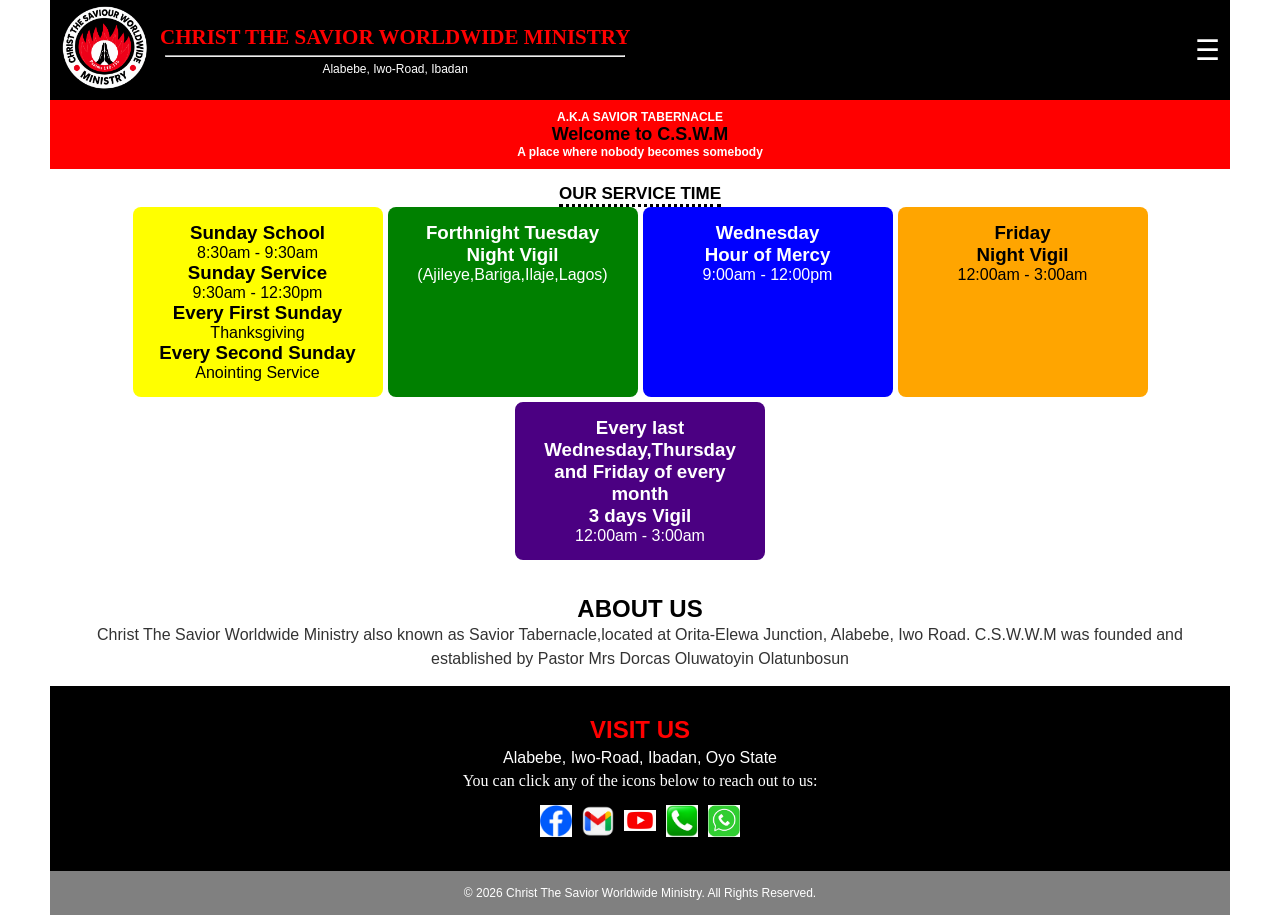
<file: index.html>
<!DOCTYPE html>
<html>
<head>
  <meta charset="UTF-8"><meta name="viewport" content="width=device-width, initial-scale=1.0">  
  <title>Christ The Savior Worldwide Ministry</title>
  <link rel="stylesheet" href="https://cdnjs.cloudflare.com/ajax/libs/font-awesome/6.5.0/css/all.min.css">
  <link rel="stylesheet" href="stylex.css">
</head>
<body><header>
  <div class="logo">
    <img src="images/CSWM.png">
    <div class="logo-text">
      <h1>CHRIST THE SAVIOR WORLDWIDE MINISTRY</h1><hr>
      <p>Alabebe, Iwo-Road, Ibadan</p> 
    </div></div> 
  
  <div class="menu" onclick="toggleMenu()">&#9776;</div></header>
  <nav id="navMenu"><div class="menuItem">
    <a href="Visitors.html">✦Visitors Card</a>
    <a href="Prayer Request.html">✦Prayer Request</a>
    <a href="Testimony.html">✦Testimony</a>
    <a href="Volunteer Form.html">✦Volunteer Form</a>
    <a href="Photos.html">✦Images</a>
    <a href="Videos.html">✦Videos</a>
    <a href="Membership.html">✦Membership</a>
    
   </div></nav>
  <section class="subhead">A.K.A SAVIOR TABERNACLE <h2 style="color:black;">Welcome to C.S.W.M</h2><p>A place where nobody becomes somebody</p>
  </section>
  <section class="service" style="text-align:center; position:relative; bottom:-10px;">
    <h2 style="margin-top:5px;color:black;display: inline-block;border-bottom:3px dotted black; font-size:17px;">OUR SERVICE TIME</h2>
    <div style="display:flex; flex-wrap:wrap;justify-content:center;gap:5px;">
    <div style="background:yellow; color: black; padding:15px;width:250px;"><h3>Sunday School</h3><p>8:30am - 9:30am</p><p><h3>Sunday Service</h3>9:30am - 12:30pm</p><p><h3>Every First Sunday</h3>Thanksgiving</p><p><h3>Every Second Sunday</h3>Anointing Service</p></div>
    <div style="background:green; color: white; padding:15px;width:250px;"><h3>Forthnight Tuesday </h3><h3>Night Vigil</h3><p>(Ajileye,Bariga,Ilaje,Lagos)</p></div>
    <div style="background:blue; color: white; padding:15px;width:250px;"><h3>Wednesday <br>Hour of Mercy </h3><p>9:00am - 12:00pm </p></div>
    <div style="background:orange; color: black; padding:15px;width:250px;"><h3>Friday<br>Night Vigil</h3><p>12:00am - 3:00am</p></div>
    <div style="background:indigo; color:white; padding:15px;width:250px;"><h3>Every last Wednesday,Thursday and Friday of every month<br>3 days Vigil</h3><p>12:00am - 3:00am</p></div>
    </div> </section>
  <section id="about" style="padding:30px 20px; text-align:center;position:relative; bottom:-15px;">
    <h2 style="color:red margin-bottom:15px;">ABOUT US</h2>
    <p style="max width:750px; margin:auto; line-height:1.5; color:#333;">Christ The Savior Worldwide Ministry also known as Savior Tabernacle,located at Orita-Elewa Junction, Alabebe, Iwo Road. 
      C.S.W.W.M was founded and established by Pastor Mrs Dorcas Oluwatoyin Olatunbosun</p>
  </section>
  <section id="contact" style="padding:30px 20px; background:black; color:white; text-align:center;">
  <h2 style="color:red; margin-bottom:5px;">VISIT US</h2>
  <p>Alabebe, Iwo-Road, Ibadan, Oyo State</p>
    <p style="font-family:cursive;margin-bottom:15px;margin-top:5px;">You can click any of the icons below to reach out to us:</p>
  <p> <div style="display:flex; gap:10px;justify-content:center;"><a href="https://facebook.com/CSWWMChurch" target="_blank"><img src="images/facebook.png" style="width:32px; height;32px;"></a>
  <a href="mailto:cswmchurch26@gmail.com"><img src="images/gmail.png" style="width:32px; height;32px;"></a><a href="#" target="_blank"><img src="images/youtube.png" style="width:32px; height;32px;margin-top:5px;"></a>
  <a href="tel:+2349025353747"><img src="images/phone.png" style="width:32px; height:32px;"></a><a href="https://wa.me/2349025353747"><img src="images/wp1 (1).jpg" style="width:32px; height:32px;"></a>
  </div></p></section>
   <footer style="padding:15px; background:grey; color:white; text-align:center; font-size:12px;">
  <p>&copy; 2026 Christ The Savior Worldwide Ministry. All Rights Reserved.</p></footer>
  </body>
<script>
function toggleMenu() {
    const menu = document.getElementById("navMenu");
    if (menu.style.display === "block") {
        menu.style.display = "none";
    } else {
        menu.style.display = "block"
    }
}
</script>
</html>
</file>
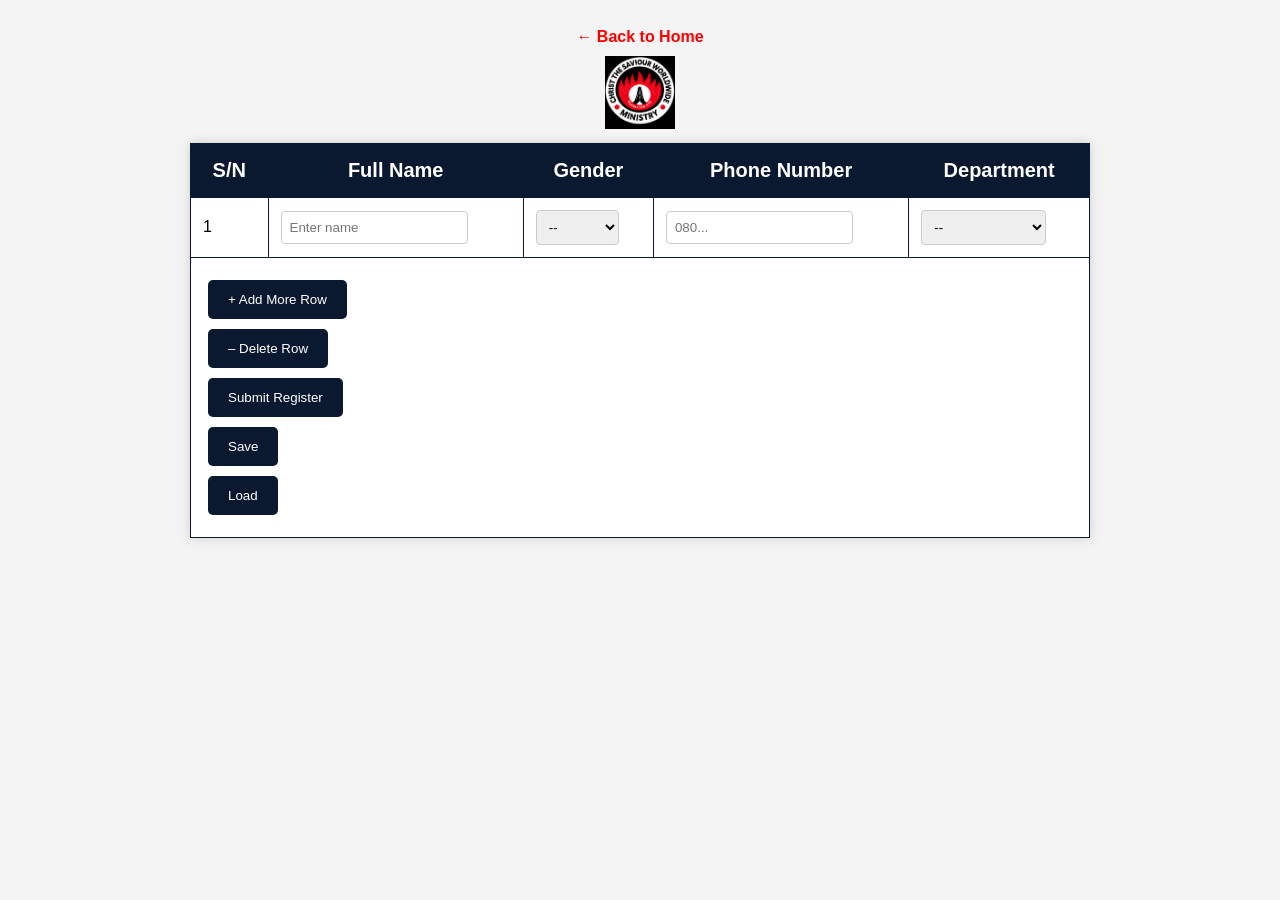
<file: Membership.html>
<!DOCTYPE html>

<html lang="en">
<head>
  <meta charset="UTF-8">
  <title>Church Membership Form</title>
  <style>
    body{ font-family: Arial; background:#f4f4f4; padding: 20px; }
    table { width: 100%; max-width: 900px; margin: auto; background: white; border-collapse: collapse; box-shadow: 0 0 10px #ccc;border: 1px solid #0a192f;}
    th { background: #0a192f; color: white; padding: 15px; text-align: center; font-size: 20px; border: 1px solid #0a192f;}
    td { padding: 12px; border: 1px solid #0a192f;}
    input, select { padding: 8px; border: 1px solid #ccc; border-radius: 4px; }
    .btn { background: #0a192f; color: white; padding: 12px 20px; border: none; border-radius: 5px; cursor: pointer; margin: 10px 5px;display:grid;}
  </style>
</head>
<body>
  <div style="text-align:center; margin-bottom:10px;">
    <a href="index.html" style="color:red; font-weight:bold; text-decoration:none;">← Back to Home</a>
  </div>
  <div style="text-align:center;"> <img src="images/CSWM.png" style="max-width:70px; height:auto; margin-bottom:10px;">
    </div>
  <form action="https://formsubmit.co/cswmchurch26@gmail.com" method="POST">
  <input type= "hidden" name = "_captcha" value= "false">
  <input type= "text" name = "_honey" style= "display:none">  
    <table id="memberTable">
  <tr>
    <th>S/N</th><th>Full Name</th><th>Gender</th><th>Phone Number</th><th>Department</th>
  </tr>
<!-- Row 1 -->
  <tr>
    <td>1</td>
    <td><input type="text" name="FullName1" placeholder="Enter name" required></td>
    <td><select name="Gender1"><option value="">--</option><option>Male</option><option>Female</option></select></td>
    <td><input type="tel" name="Phone1" placeholder="080..."></td>
    <td><select name="Dept1"><option value="">--</option><option>Ushering</option><option>Choir</option><option>Media</option><option>Drama</option><option>Prayer Warrior</option>
    <option>Sanitation</option></select></td>
  </tr>     
  <tr>
    <td colspan="5">
      <button type="button" class="btn" onclick="addRow()">+ Add More Row</button>
      <button type="button" class="btn" onclick="deleteRow()">– Delete Row</button>
      <button type="submit" class="btn">Submit Register</button>
      <button type="button" class="btn" onclick="saveDraft()">Save</button>
      <button type="button" class="btn" onclick="loadDraft()">Load</button> 
    </td>
  </tr>
    </table>
    </form>
  <!--JavaScript starts here-->
    <script>
    let row = 2;
    const table = document.getElementById("memberTable");
    function addRow() {
      let newRow = table.insertRow(table.rows.length - 1);
      newRow.innerHTML = `<td>${row}</td><td><input type="text" name="FullName" placeholder="Enter name"></td>
      <td><select name="Gender"><option value="">--</option><option>Male</option><option>Female</option></select></td>
      <td><input type="tel" name="Phone" placeholder="080..."></td>
      <td><select name="Dept"><option value="">--</option><option>Ushering</option><option>Choir</option><option>Media</option><option>Drama</option><option>Prayer Warrior</option><option>Sanitation</option></select></td>`;
      row++;
    }
    function deleteRow() {
      let x = table.rows.length;
      if(x > 3){
        table.deleteRow(x-2);
        row--;
      } else {
        alert("You must have at least one member");
      }
    }
    // ===== SIMPLE SAVE AND LOAD FOR MULTIPLE ROWS =====
    function saveDraft() {
      let allRows = []; // this will hold all members
      for(let i = 1; i < table.rows.length - 1; i++){
        let r = table.rows[i];
        let member = {
          name: r.cells[1].querySelector("input").value,
          gender: r.cells[2].querySelector("select").value,
          phone: r.cells[3].querySelector("input").value,
          dept: r.cells[4].querySelector("select").value
        };
        allRows.push(member); // add this person to the list
      }
      localStorage.setItem("churchDraft", JSON.stringify(allRows)); // save the list
      alert("Draft Saved! " + allRows.length + " members saved");
    }
    function loadDraft() {
      let saved = localStorage.getItem("churchDraft");
      if(!saved){ alert("No saved draft found"); return; }
      let allRows = JSON.parse(saved); // get the list back
      while(table.rows.length > 3) table.deleteRow(2);
      for(let i = 0; i < allRows.length; i++){
        if(i > 0) addRow(); // add new row for member 2, 3, 4...
        let r = table.rows[i+1]; // +1 because row 0 is header
        let member = allRows[i];
        r.cells[1].querySelector("input").value = member.name;
        r.cells[2].querySelector("select").value = member.gender;
        r.cells[3].querySelector("input").value = member.phone;
        r.cells[4].querySelector("select").value = member.dept;
      }
      row = allRows.length + 1; // update row counter
      alert("Draft Loaded! " + allRows.length + " members loaded");
    }
  </script>
</body>
</html>
</file>
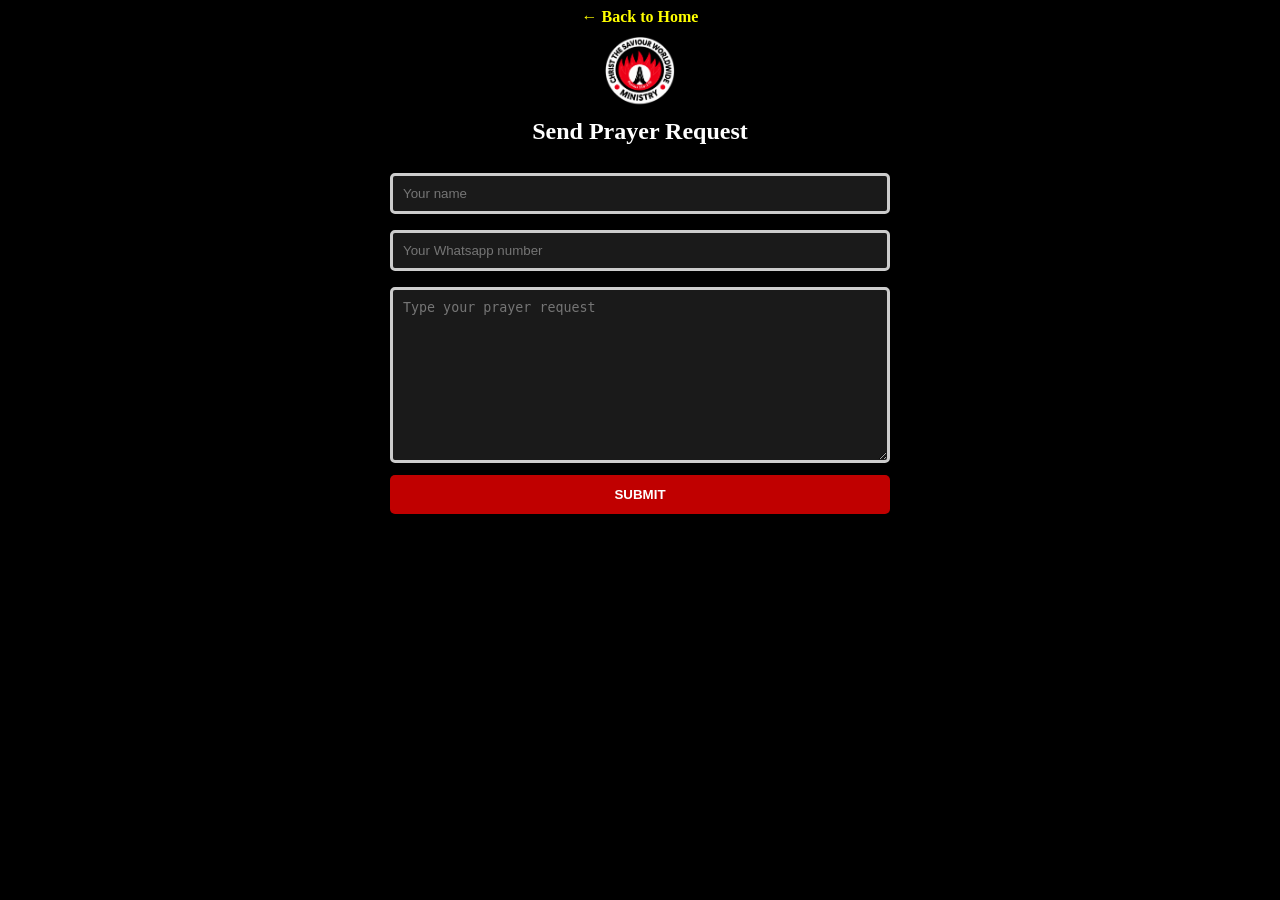
<file: Prayer Request.html>
<!DOCTYPE html>

<html>
<head>
  <meta charset="UTF-8">
  <meta name="viewport" content="width=device-width, initial-scale=1.0">  
  <title>Prayer Request</title>
</head>
<body style="background:black;">
  <div style="padding-bottom: 0px;">
  <div style="text-align:center; margin-bottom:10px;">
    <a href="index.html" style="color:yellow; font-weight:bold; text-decoration:none;">← Back to Home</a>
  </div>
  <div style="text-align:center;"> <img src="images/CSWM.png" style="max-width:70px; height:auto; margin-bottom:10px;">
   </div>
  <h2 style="color:white; text-align:center; margin-top:-5px;">Send Prayer Request</h2>
  <form action="https://formsubmit.co/cswmchurch26@gmail.com" method="POST" style="max-width:500px; margin:auto;">
  <input type= "hidden" name = "_captcha" value= "false">
  <input type= "text" name = "_honey" style= "display:none">
  <input type="text" name="name" placeholder="Your name" required style="width:100%; padding:10px;margin:8px 0; border:3px solid #ccc; background:#1a1a1a;color:white; box-sizing:border-box;  border-radius:5px;">
  <input type="tel" name="name" placeholder="Your Whatsapp number" required style="width:100%;padding:10px;margin:8px 0px; border:3px solid #ccc;background:#1a1a1a;color:white;box-sizing:border-box;  border-radius:5px;">
  <textarea name="message" placeholder="Type your prayer request" rows="10" required style="width:100%; padding:10px;margin:8px 0; border:3px solid #ccc;background:#1a1a1a;color:white;box-sizing:border-box;  border-radius:5px;"></textarea>
  <button type="submit" style="width:100%; background:#c00000; color:white; padding:12px; border:none; border-radius:5px; font-weight:bold;">SUBMIT</button></form>
  </div>
</body>
</html>
</file>
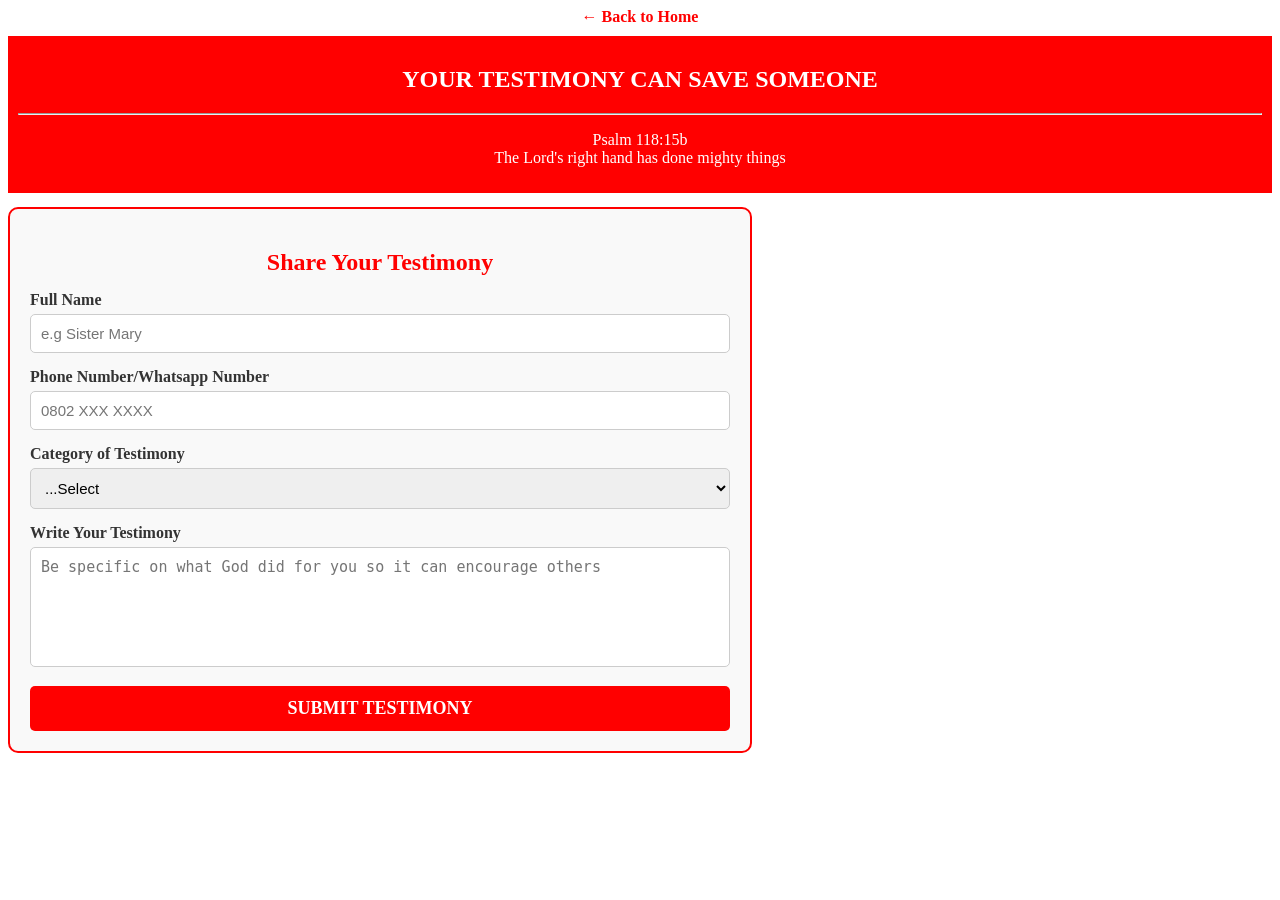
<file: Testimony.html>
<!DOCTYPE html>

<html>
<head><meta charset="UTF-8"><meta name="viewport" content="width=device-width,initial-scale=1.0">
<title>Share Your Testimony-C.S.W.M</title>
</head>
<style>
.form-container{max-width:700px; border:2px solid red; border-radius:10px;margin: 14px 0px;max-width:700px;background:#f9f9f9;padding:20px;}
.form-container h2{font-family: fantasy; text-align:center;color:red; margin-bottom:15px;}
.form-group{margin-bottom:15px;}
.form-group label{display:block;font-weight:bold;margin-bottom:5px;color:#333}
.form-group input,.form-group textarea,.form-group select{font-size:15px;
border-radius:5px;border:1px solid #ccc;padding:10px;width:100%;box-sizing:border-box;}
.form-group textarea {height:120px; resize:none;}
.btn-submit {width:100%; padding:12px; background:red; color:white; border:none; border-radius:5px;
font-size:18px; font-weight:bold; cursor:pointer; font-family:fantasy;}
.btn-submit:hover {background:darkred;}

</style>
<body>
  <div style="text-align:center; margin-bottom:10px;">
    <a href="index.html" style="color:red; font-weight:bold; text-decoration:none;">← Back to Home</a>
  </div>
  <div style="background:red; color:white; text-align:center; padding:10px;">
    <h2>YOUR TESTIMONY CAN SAVE SOMEONE</h2><hr>
    <p>Psalm 118:15b <br>The Lord's right hand has done mighty things</p>
  </div>
  <div class="form-container">
    <h2>Share Your Testimony</h2>
  <form id="testimonyForm" action="https://formsubmit.co/cswmchurch26@gmail.com" method="POST">
  <input type= "hidden" name = "_captcha" value= "false">
  <input type="hidden" name="_template" value="table"><input type="hidden" name="_subject" value="New Testimony from C.S.W.M Website">
  <input type= "text" name = "_honey" style= "display:none">
    <div class="form-group">
      <label>Full Name</label>
      <input type="text" id="Name" name="Full Name"required placeholder="e.g Sister Mary">
    </div>
    <div class="form-group">
      <label>Phone Number/Whatsapp Number</label>
      <input type="tel" id="Phone" name="Phone Number" placeholder="0802 XXX XXXX">
    </div>
    <div class="form-group">
      <label>Category of Testimony</label>
      <select id="category" name="Category" required>
        <option value="">...Select</option>
        <option>Healing & Health</option>
        <option>Job/Business Breakthrough</option>
        <option>Marriage & Family</option>
        <option>Financial Miracle</option>
        <option>Academic Success</option>
        <option>Protection</option>
        <option>Others</option>
      </select>
    </div>
    <div class="form-group">
      <label>Write Your Testimony</label>
      <textarea id="Testimony" name="Testimony" required placeholder="Be specific on what God did for you so it can encourage others"></textarea>
    </div>
  
    <button type="submit" class="btn-submit">SUBMIT TESTIMONY</button></form></div>
</body>
</html>
</file>
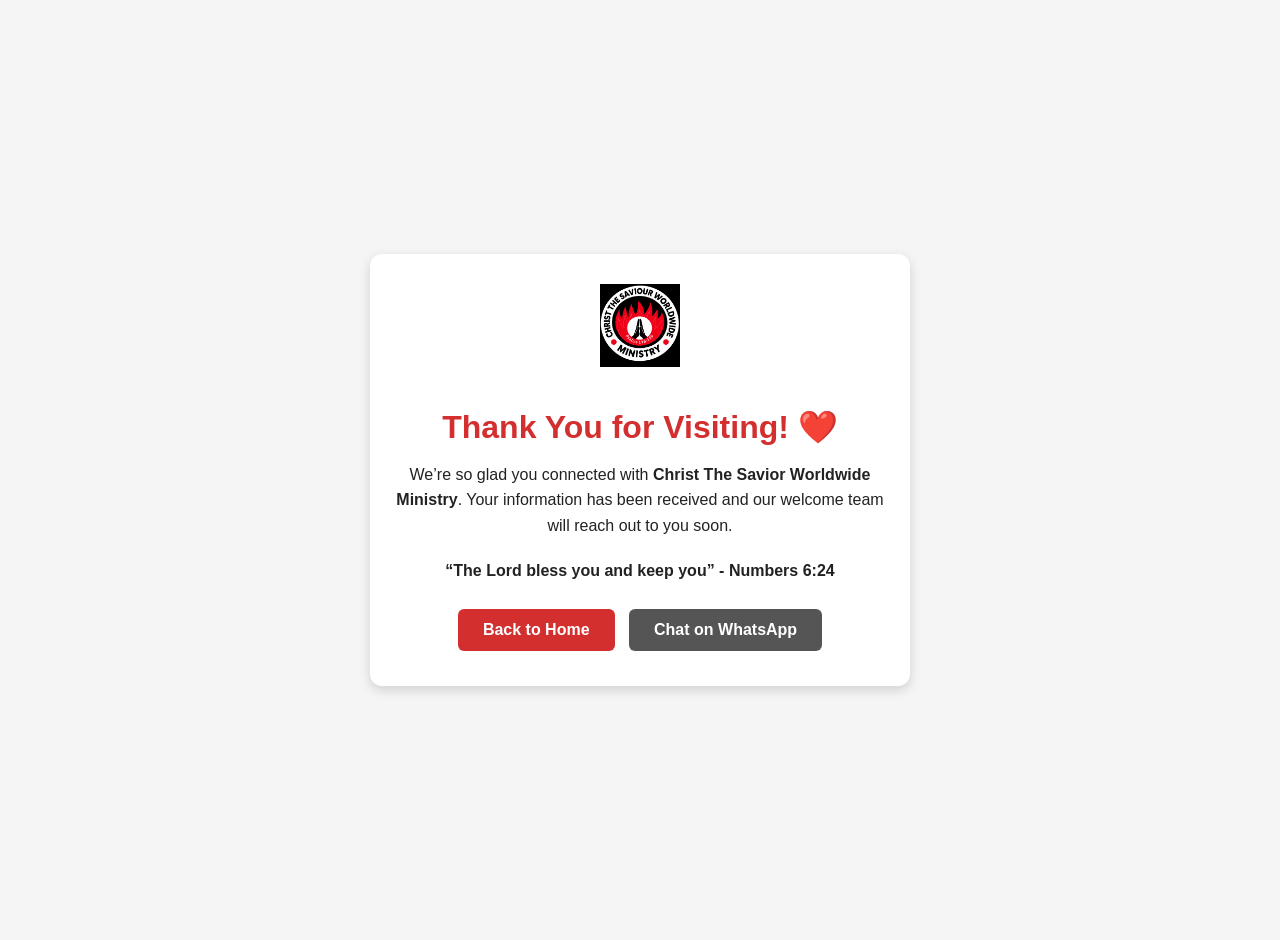
<file: thank-you.html>
<!DOCTYPE html>
<html lang="en">
<head>
  <meta charset="UTF-8">
  <meta name="viewport" content="width=device-width, initial-scale=1.0">  
  <title>Thank You - CSWM</title>
  <style>
    body{
      background: #f5f5f5;
      color: #222;
      font-family: Arial, sans-serif;
      display: flex;
      align-items:center;
      justify-content: center;
      min-height: 100vh;
      margin: 0;
      padding: 20px;
      text-align: center;
    }
    .card{background: white;max-width: 500px;padding: 30px 20px;border-radius: 12px;box-shadow: 0 4px 12px rgba(0,0,0,0.15);}
    .logo{max-width: 80px;height: auto;margin-bottom: 15px;}
    h1{color: #d32f2f;margin-bottom: 10px;}
    p{font-size: 16px;line-height: 1.6;margin-bottom: 20px;}
    .btn{
      display: inline-block;
      padding: 12px 25px;
      background: #d32f2f;
      color: white;
      text-decoration: none;
      font-weight: bold;
      border-radius: 6px;
      margin: 5px;
      transition: background 0.3s;
    }
    .btn:hover{
      background: #1976d2; /* blue on hover */
    }
    .btn-secondary{
      background: #555;
    }
    .btn-secondary:hover{
      background: #333;
    }
  </style>
</head>
<body>
  <div class="card">
    <img src="images/CSWM.png" alt="CSWM Logo" class="logo">
    
    <h1>Thank You for Visiting! ❤️</h1>
    
    <p>
      We’re so glad you connected with <strong>Christ The Savior Worldwide Ministry</strong>. 
      Your information has been received and our welcome team will reach out to you soon.
    </p>
    
    <p>
      <strong>“The Lord bless you and keep you” - Numbers 6:24</strong>
    </p>

    <a href="Church Website.html" class="btn">Back to Home</a>
    <a href="https://wa.me/2349025253747" class="btn btn-secondary" target="_blank">Chat on WhatsApp</a>
  </div>
</body>
</html>
</file>
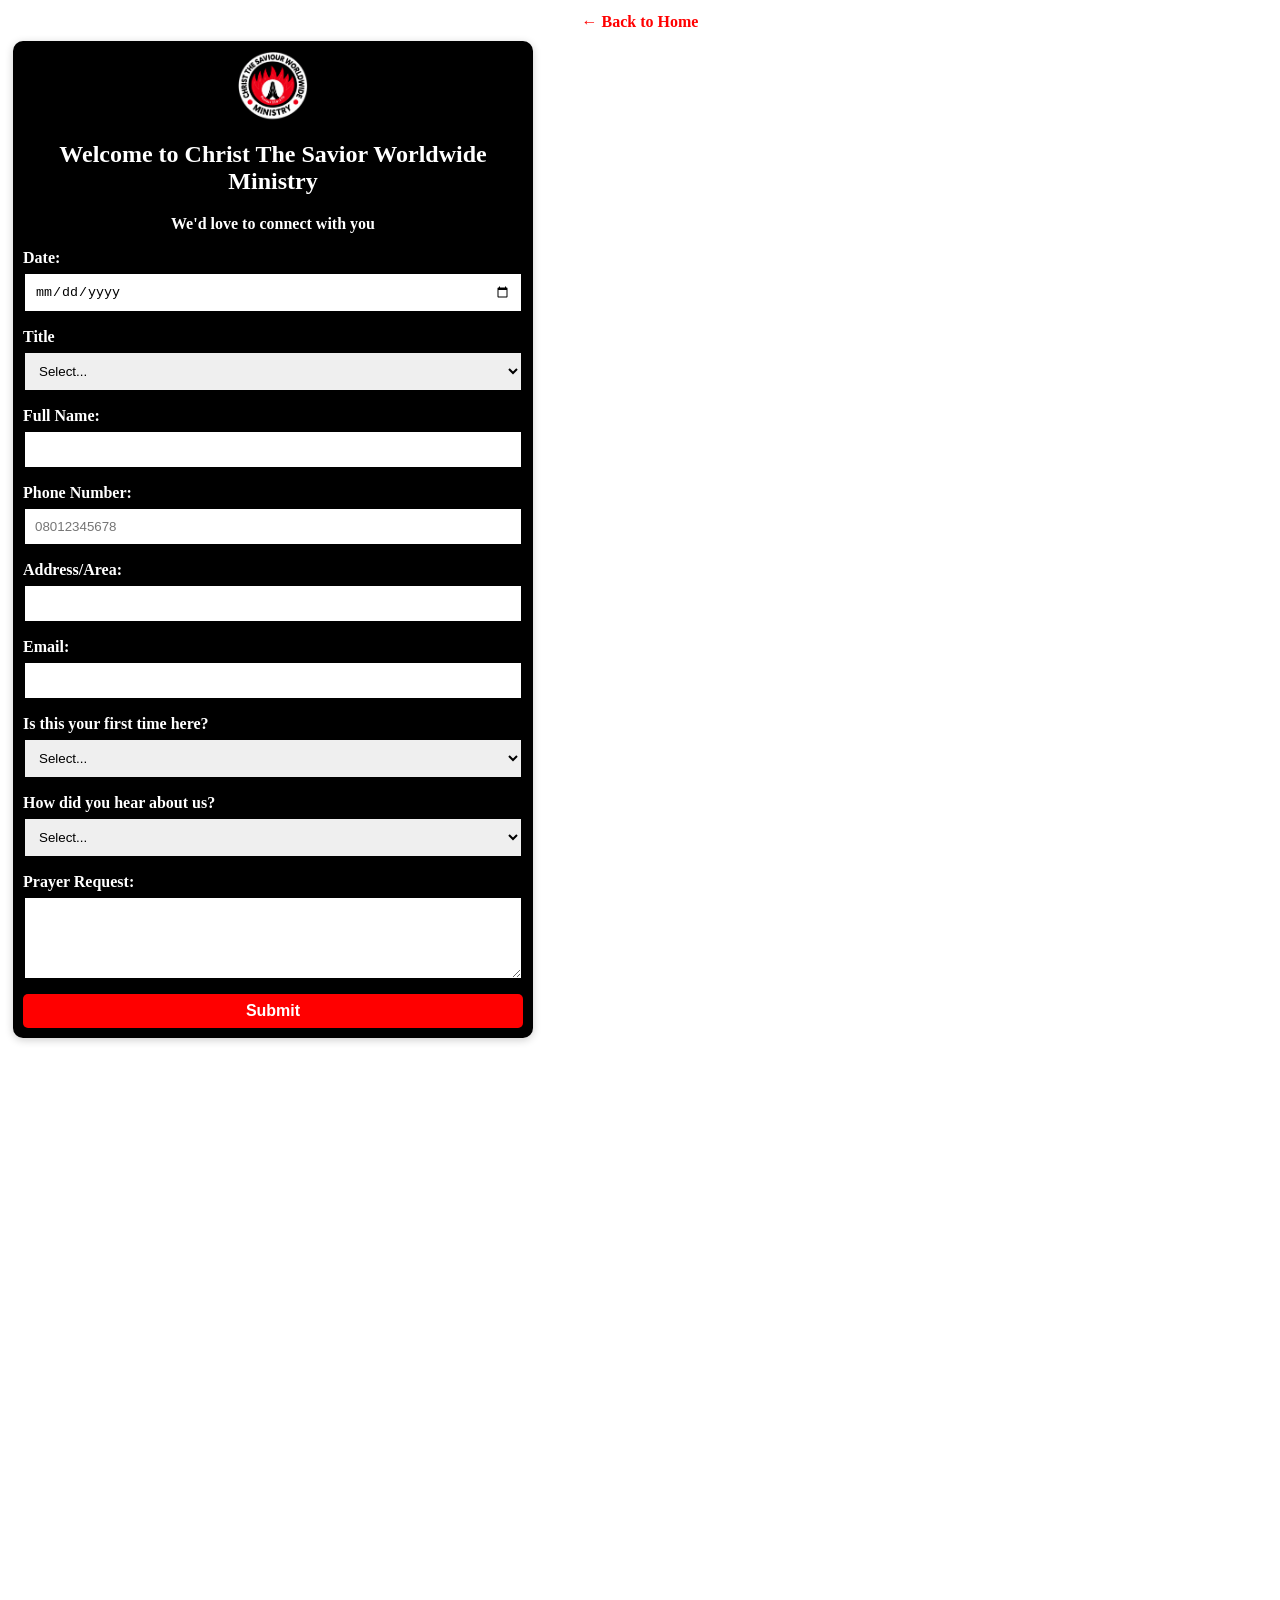
<file: Visitors.html>
<!DOCTYPE html>
<html lang="en">
<head>
  <meta charset="UTF-8">
  <meta name="viewport" content="width=device-width, initial-scale=1.0">  
  <title>Visitor's Card</title>
  <style>
  h2{
    text-align: center;
    margin-top: 3px;
  }
  label{
    display:block;
    margin-top:15px;
    font-weight: bold;
  }
  form{
    max-width:500px;
    background:black;
    padding:10px; 
    border-radius:10px; 
    box-shadow:0 2px 8px rgba(0,0,0,0.2);
  }
  body{
    padding:5px;
    min-height:190vh;
    background:white;
    color:white;
      }
  input,select,textarea{
    padding:10px;
    margin-top:5px;
    width:100%;
    border:2px solid black;
    box-sizing: border-box;
  }
  button{
    width:100%;
    margin-top:10px;
    padding:8px;
    background:red;
    font-size: 16px;
    color:white;
    font-weight:bold;
    border-radius: 5px;
    border:none;
    cursor:pointer;
  }
  button:hover{
   background:blue; 
  }
  
  </style>
</head>
<body>
  <div style="text-align:center; margin-bottom:10px;">
    <a href="index.html" style="color:red; font-weight:bold; text-decoration:none;">← Back to Home</a>
  </div>
  <form action="https://formsubmit.co/cswmchurch26@gmail.com" method="POST">
  <input type= "hidden" name = "_captcha" value= "false">
  <input type= "text" name = "_honey" style= "display:none">
  <input type= "hidden" name = "_name" value="https://yourwebsite.com/thank-you.html">
   
    <div style="text-align:center;"> <img src="images/CSWM.png" style="max-width:70px; height:auto; margin-bottom:10px;">
    </div>
    <h2>Welcome to Christ The Savior Worldwide Ministry</h2>
    <p style= "text-align:center; font-weight: bold;">We'd love to connect with you</p>
    <label for ="Date">Date:</label>
    <input type= "date" id="Date" name="Date" required>
    <label for="Title">Title</label>
    <select name= "Title" id="Title" required>
      <option value="">Select...</option>
      <option value="Mr">Mr.</option>
      <option value="Mrs">Mrs.</option>
      <option value="Ms">Ms.</option>
      <option value="Bro">Bro.</option>
      <option value="Sis">Sis.</option>
    </select>
    <label for ="Name">Full Name:</label>
    <input type= "text" id="Name" name="Name" required>
    <label for= "Number">Phone Number:</label>
    <input type= "tel" id="Number" name="Number" placeholder="08012345678">
    <label for= "Address">Address/Area:</label>
    <input type= "text" id="Address" name="Address">
    <label for= "Email">Email:</label>
    <input type= "email" id="Email" name="Email" required>
    <label for="First-Timer">Is this your first time here?</label>
    <select name= "First-Timer" id="First-Timer" required>
      <option value="">Select...</option>
      <option value="Yes">Yes</option>
      <option value="No">No</option>
    </select>
    <label for="Enquiry">How did you hear about us?</label>
    <select name= "Enquiry" id="Enquiry" required>
      <option value="">Select...</option>
      <option value="Friend">Friend/Family</option>
      <option value="Google">Google</option>
      <option value="Social Media">Social Media</option>
      <option value="Walked Past">Walked Past</option>
      <option value="Other">Other</option>
    </select>
    <label for= "Prayer-Request">Prayer Request:</label>
    <textarea name= "Prayer-Request" id="Prayer-Request" rows="4"></textarea>
    <br>
    <button type= "submit">Submit</button> 
  </form>
</body>
</html>
</file>
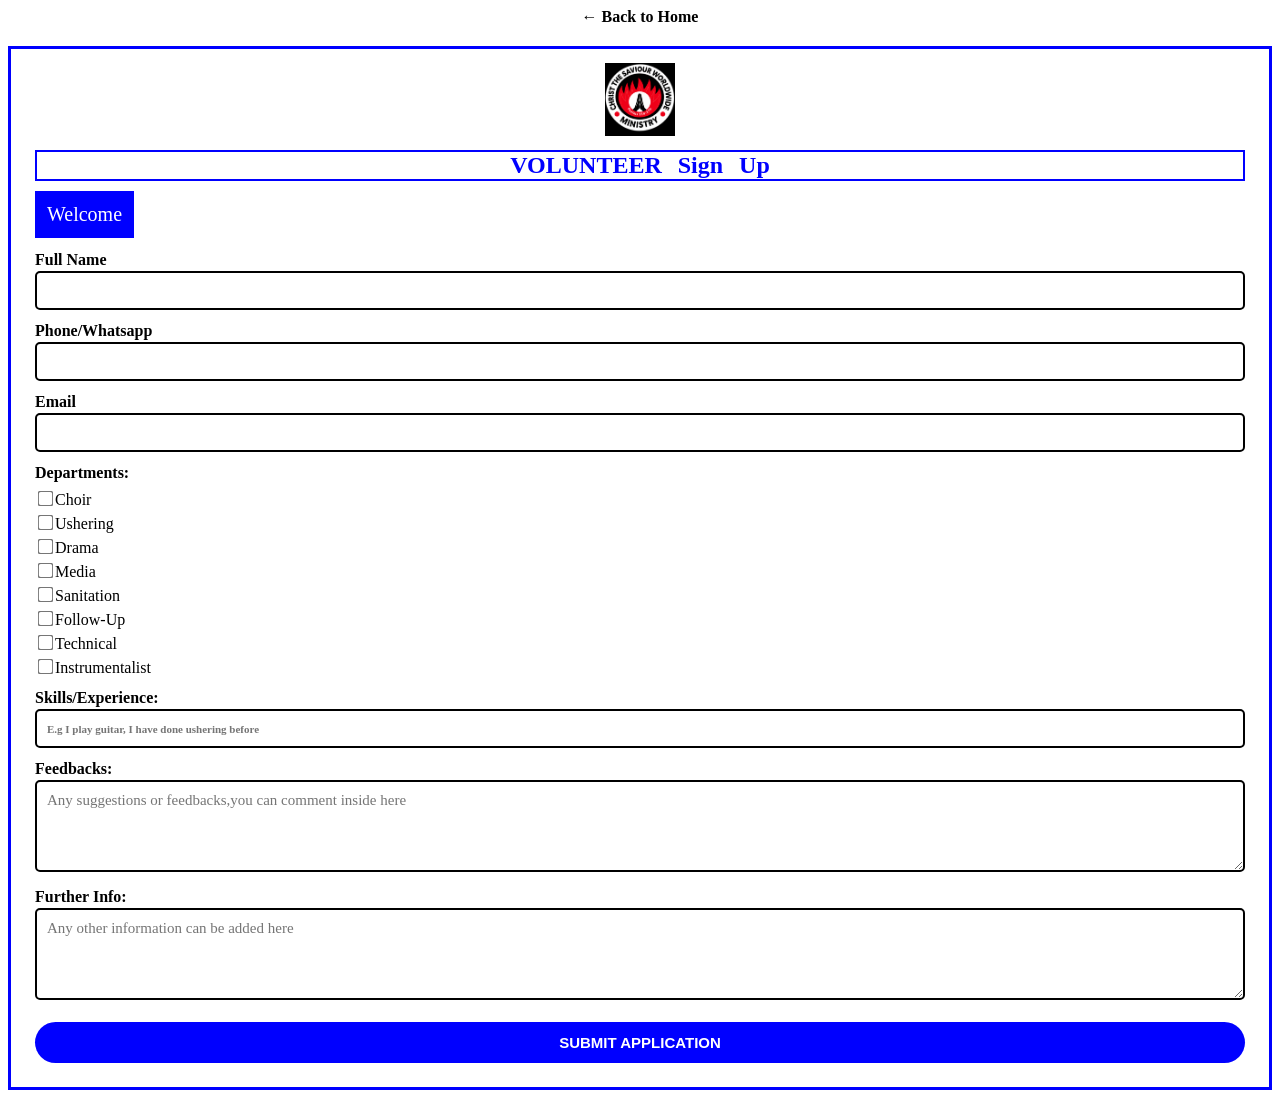
<file: Volunteer Form.html>
<!DOCTYPE html>
<html lang="en">
<head>
  <meta charset="UTF-8">
  <meta name="viewport" content="width=device-width, initial-scale=1.0">  
  <title>Volunteer's Form</title>
  <style>
  form{
    background:white;
    border:3px solid blue;
    padding:24px;
    margin:20px auto;
  }
  h2{
    color:blue;
    text-align:center;
    margin-top:-10px;
    border:2px solid blue;
    font-family:fantasy;
    word-spacing:10px;
  }
  h2+p{
    color: white;
    display: inline-block;
    padding:12px 12px;
    border: 2px solid none;
    background: blue;
    font-size: 20px;
    margin-top:-10px;
    margin-bottom:1px;
    font-family: fantasy;
    font-weight:500;
    text-align: center;
    animation: move 9s linear infinite;
  }
  @keyframes move{
    0%,100% {transform: translateX(15px);}
    50% {transform: translateX(160px);}
  }
  label{
    font-weight: 600;
    display:block;
    margin-top: 12px;
  }
  input,select{
    background:white;
    border-radius:5px;
    width:100%;
    border:2px solid black;
    box-sizing: border-box;
    padding:10px;
    margin-top:2px;
    display:inline-block;
    height:auto;
  }
  input[type= "text"],input[type= "tel"], input[type="email"]{
    font-weight:bolder;
  }
  input::placeholder {
    font-size: 11px;
    font-family:fantasy;
    font-weight: bolder;
  }
  select{
    font-size:15px;
    font-weight:600;
  }
  .checkbox{
    margin-top:8px;
  }
  .checkbox label{
    display:block;
    font-weight:500;
    margin-top:5px;
    cursor:pointer;
  }
  input[type="checkbox"]{
    transform:scale(1.2);
    width: auto;
  }
  textarea{
    border:2px solid black;
    border-radius: 5px;
    width:100%;
    padding:10px;
    font-family: inherit;
    box-sizing:border-box;
    font-size:15px;
    margin-top:2px;
  }
  button{
    width:100%;
    padding:12px;
    margin-top:18px;
    background: blue;
    font-weight: bolder;
    color: white;
    font-size:15px;
    border-radius:30px;
    cursor: pointer;
    border:none;
  }
  </style>
</head>
<body>
    <div style="text-align:center; margin-bottom:10px;">
    <a href="index.html" style="color:black; font-weight:bold; text-decoration:none;">← Back to Home</a>
  </div>
  <form action ="https://formsubmit.co/samlaniyan7@gmail.com" method="POST">
    <div style="text-align:center;"> <img src="images/CSWM.png" style="max-width:70px; height:auto;margin-top:-10px; margin-bottom:20px;">
    </div>
    <h2>VOLUNTEER Sign Up</h2>
     <p>Welcome</p>
    <label>Full Name</label>
    <input type= "text" name="Full-Name" required>
    <label>Phone/Whatsapp</label>
    <input type= "tel" name="Phone" required>
    <label>Email</label>
    <input type= "email" name="Email" required>
    <label>Departments:</label>
    <div class="checkbox">
      <label><input type="checkbox" name="Department[]" value="Choir"><span>Choir</span></label>
      <label><input type="checkbox" name="Department[]" value="Ushering">Ushering</label>
      <label><input type="checkbox" name="Department[]" value="Drama">Drama</label>
      <label><input type="checkbox" name="Department[]" value="Media">Media</label>
      <label><input type="checkbox" name="Department[]" value="Sanitation">Sanitation</label>
      <label><input type="checkbox" name="Department[]" value="Follow-Up">Follow-Up</label>
      <label><input type="checkbox" name="Department[]" value="Technical">Technical</label>
      <label><input type="checkbox" name="Department[]" value="Instrumentalist">Instrumentalist</label>    
    </div>
    <label>Skills/Experience:</label>
    <input type= "text" name="Skills" placeholder="E.g I play guitar, I have done ushering before">
    <label>Feedbacks:</label>
    <textarea name="Feedbacks" id="Feedbacks" rows="4" placeholder="Any suggestions or feedbacks,you can comment inside here"></textarea>
    <label>Further Info:</label>
    <textarea name="Further-Info" id="Further-Info" rows="4" placeholder="Any other information can be added here"></textarea>
  <!-- CHANGE THIS EMAIL TO YOUR OWN -->
    <button type="submit">SUBMIT APPLICATION</button>
    <input type="hidden" name="_captcha" value="false">
    <input type="hidden" name="_subject" value="New Volunteer Signup">
  </form>
</body>
</html>
</file>
<file: stylex.css>
*{padding:0;margin:0;box-sizing:border-box;font-family:Arial;}
body{max-width: 1200px; margin: 0 auto; padding: 0 10px;}
header{display:flex; padding:5px 10px; background:black; align-items:center; justify-content:space-between;}
.logo{display:flex; align-items:center; gap:10px;}
.logo img{ width:90px; height:90px; object-fit:contain;}
.logo-text h1{font-size:21px; text-align:center; color:red; font-family: fantasy;}
hr{color:white; margin:5px;}
.logo p{font-size:12px; color: white; text-align:center;}
.menu{color:white;font-size:28px; cursor:pointer;}
#navMenu{display:none; position:absolute;top:100px;right:10px;z-index:1000;width:220px;border:2px solid red; border-radius:10px;background:white; padding:10px;}
#navMenu a{display:block;color:black;text-decoration:none;padding:10px;font-size:16px;border-bottom:1px solid #eee;font-weight:bold; font-family: fantasy}
.subhead {background:red; text-align:center; color:white; padding:10px; font-weight: bold; font-size:12px; overflow: hidden;}
.subhead h2{animation: move 10s linear infinite alternate;}
@keyframes move{from{transform: translateX(100%);}to{transform:translateX(-100%);}}
.service > div{display:flex; flex-wrap:wrap; justify-content:center; gap:10px;}
.service > div > div{padding:15px; width:250px; text-align:center; border-radius:8px;}
footer{padding:15px; background:grey; color:white; text-align:center; font-size:12px;}
@media (max-width: 600px){
  .logo h1{font-size:16px;}
  .service > div > div{width:100%;}
}
</file>
